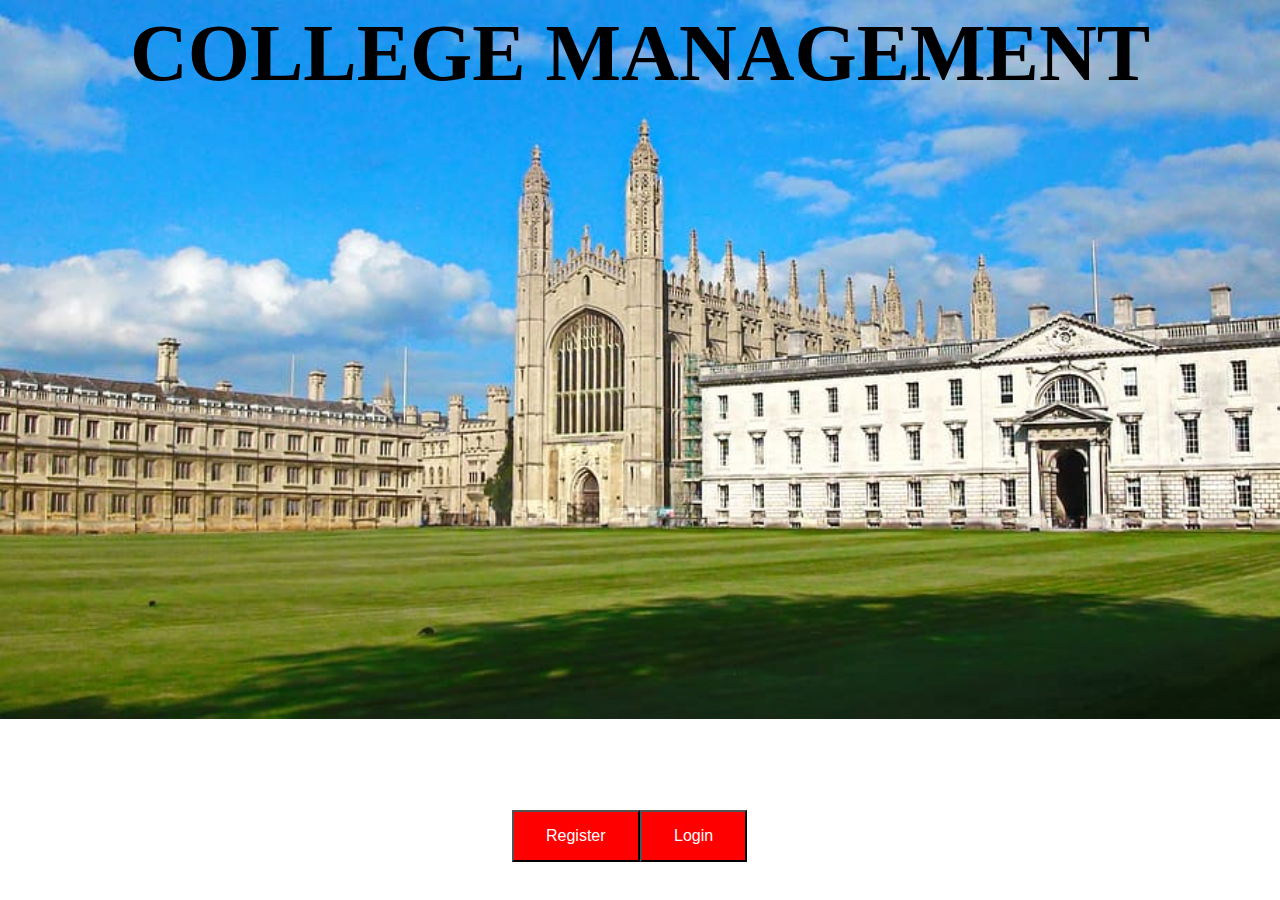
<file: index.html>
<html>
  <head>
    <meta charset="utf-8">
    <title>College Management</title>
	<style>
	body{
		background-image:url('kings-college-cambridge-uk-university.jpg');
		background-repeat: no-repeat;
		background-size:100%;
		}
	h1{
		font-size:5em;
		top=50%;
		left=50%;
		}
	#button1 {
		background-color: red;
		color: white;
		padding: 15px 32px;
		text-align: center;
		font-size: 16px;
		position:absolute;
		top: 90%;
		left:40%
		}
		
	#button2 {
		background-color: red;
		color: white;
		padding: 15px 32px;
		text-align: center;
		font-size: 16px;
		position:absolute;
		top: 90%;
		left:50%
		}

</style>
 </head>
<body align="center">
	<h1>COLLEGE MANAGEMENT </h1>
	<button id="button1" onclick="window.location.href = 'register.html';">Register</button>
	<button id="button2" onclick="window.location.href = 'login.html';">Login</button>
</body>
</html>
</file>
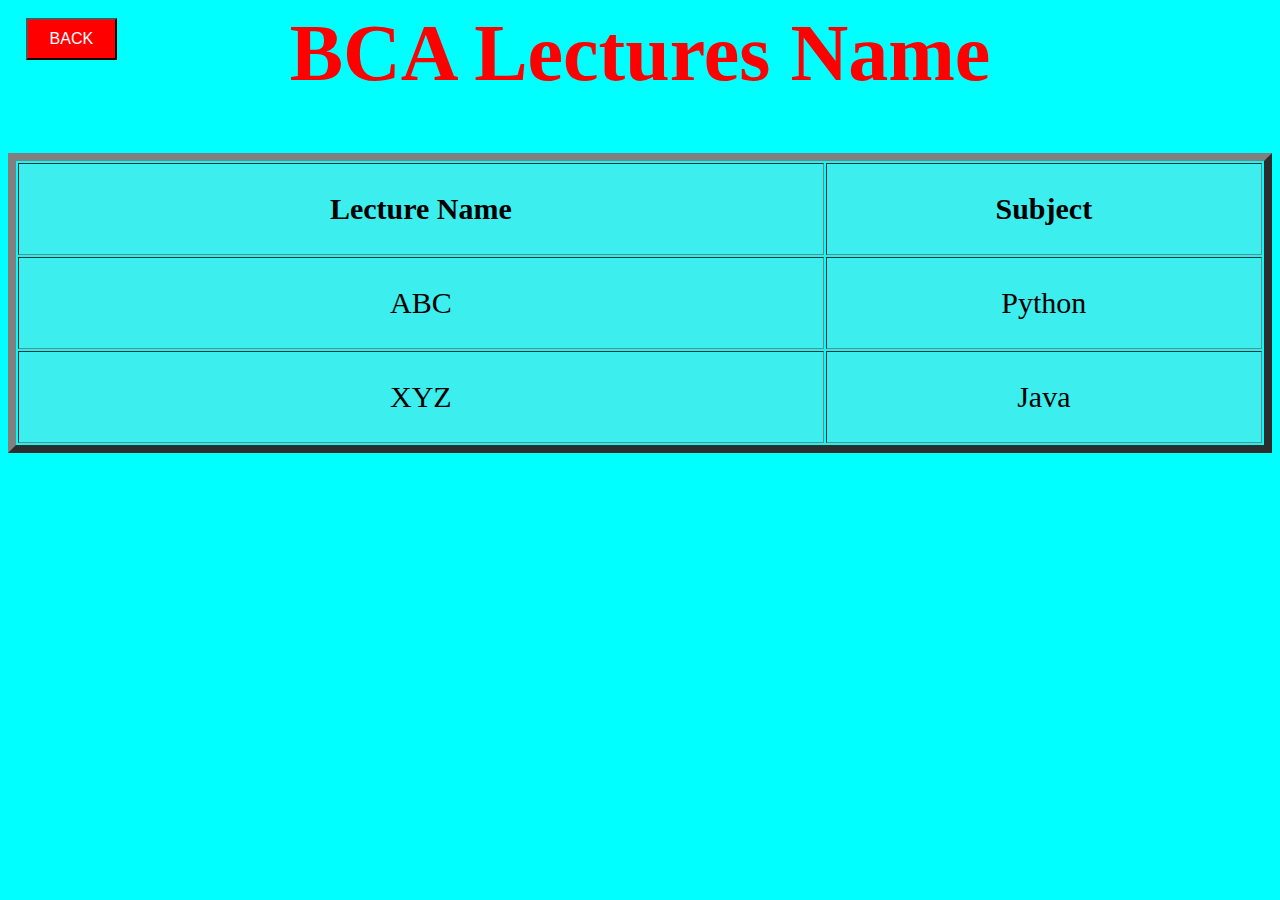
<file: bca.html>
<html>
<head>
    <title>Teacher Names</title>
	<link rel="stylesheet" href="styles.css">
</head>
<body align="center"bgcolor="aqua">
    <h1>BCA Lectures Name</h1>
    <table border="8"; style="width: 100%; height: 300px;font-size: 16px;align="center">
        <tr>
            <th>Lecture Name</th>
            <th>Subject</th>
        </tr>
        <tr>
            <td>ABC</td>
            <td>Python</td>
        </tr>
		<tr>
            <td>XYZ</td>
            <td>Java</td>
        </tr>
    </table>
	<button onclick="window.location.href = 'Lecture.html';">BACK</button>
</body>
</html>
</file>
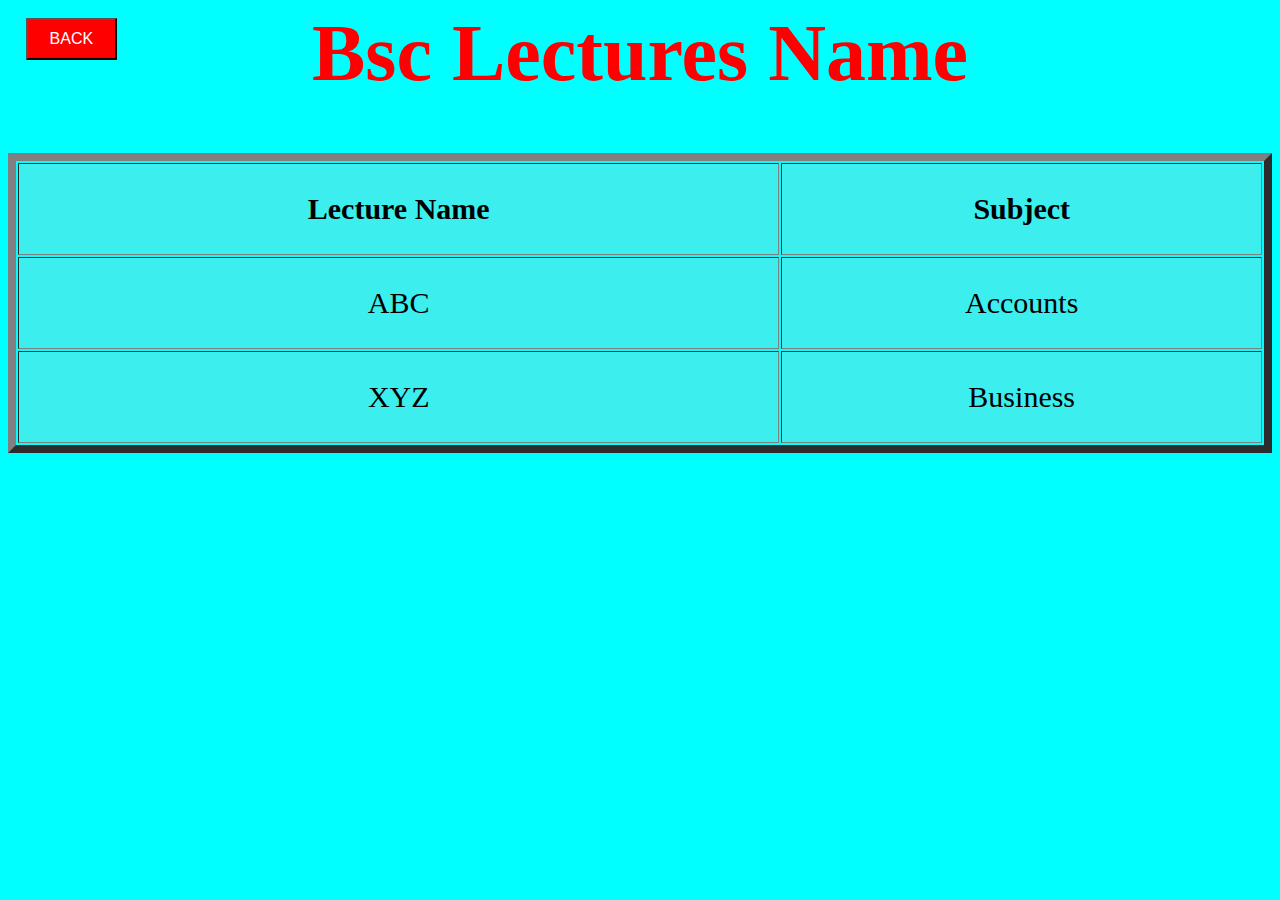
<file: bsc.html>
<html>
<head>
    <title>Teacher Names</title>
		<link rel="stylesheet" href="styles.css">

</head>
<body align="center"bgcolor="aqua">
    <h1>Bsc Lectures Name</h1>
    <table border="8"; style="width: 100%; height: 300px;font-size: 16px;align="center">
        <tr>
            <th>Lecture Name</th>
            <th>Subject</th>
        </tr>
        <tr>
            <td>ABC</td>
            <td>Accounts</td>
        </tr>
		<tr>
            <td>XYZ</td>
            <td>Business</td>
        </tr>
    </table>
	<button onclick="window.location.href = 'lecture.html';">BACK</button>
</body>
</html>
</file>
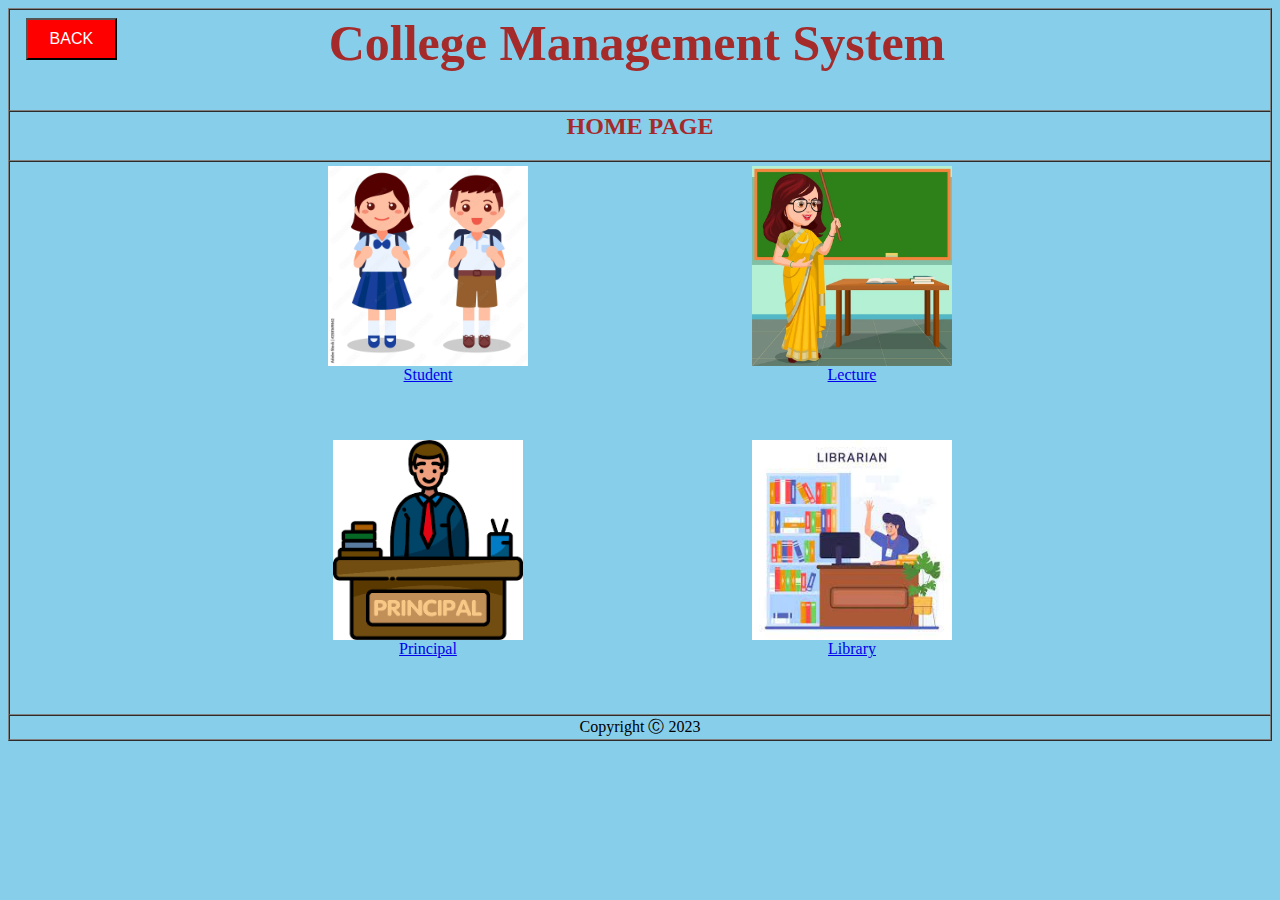
<file: college.html>
<html>
  <head>
    <meta charset="utf-8">
    <title>Home Page</title>
		<link rel="stylesheet" href="styles1.css">
  </head>
  <body bgcolor="skyblue">
    <table border="1" cellspacing="0" width="100%" >
      <tr>
        <td>
          <table width="100%">
            <tr>
              <td align = "center"><h1 style=font-size:50px;color:brown>College Management System</h1></td>
              <td align = "right">
              </td>
            </tr>
          </table>
        </td>
      </tr>

      <tr>
        <td align = "center" ><h2 style=color:brown>HOME PAGE </h2></td>
      </tr>

      <tr>
        <td>
          <table border="0" width ="100%">
            <tr>
              <td width="200px" >
			  </td >
              <td align = "center" >
					<img height="200px" weight="200px"  src="s.jpg" alt=""><br>
					<a href="student.html">Student</a><br>
              </td >
              <td align = "center">
					<img height="200px" weight="200px" src="teacher.avif" alt=""><br>
					<a href="lecture.html">Lecture</a>
              </td>
              <td width="200px" >
			  </td >

            </tr>

            <tr height="50px">
               <td colspan="4" ></td>
			 </tr>


            <tr>
				<td width="200px" >
				</td >
				<td align = "center">
						<img height="200px" weight="200px" src="download.png" alt=""></a><br>
						<a href="Principal.html">Principal</a>
				</td>
				<td align = "center">
						<img height="200px" weight="200px" src="download (6).jpeg" alt=""></a><br>
						<a href="Library.html">Library</a>
				</td>
				<td width="200px" >
				</td >
			</tr>
			
			
			
			<tr height="50px">
              <td colspan="4" ></td>
			</tr>

           
          </table>
		  <button onclick="window.location.href = 'index.html';">BACK</button>
        </td>
      </tr>

      <tr>
        <td align="center" >Copyright Ⓒ 2023</td>
      </tr>

    </table>
  </body>
</html>
</file>
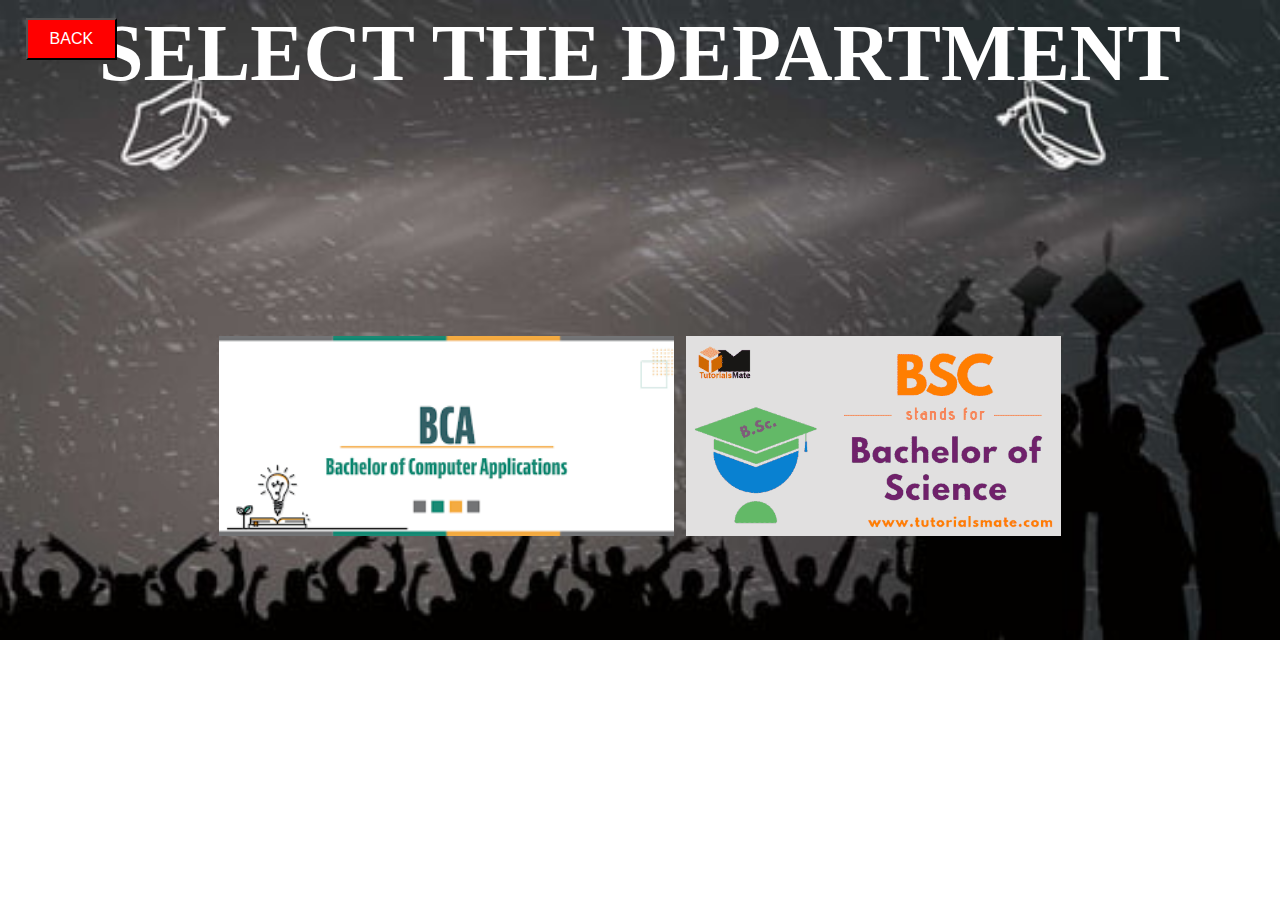
<file: lecture.html>
<html>
  <head>
    <meta charset="utf-8">
    <title>lecture</title>
		<link rel="stylesheet" href="styles1.css">
	<style>
	body{
		background-image:url('e.jpg');
		background-repeat: no-repeat;
		background-size:100%;
		}
		
	h1{
	color:white;
		font-size:5em;
		top=50%;
		left=50%;
	}
	
	th {
	color: blue;
	font-size: 30px;
	font-style:bold;
	}
  
  
	td {
	color: white;
	font-size: 20px;
	font-style:bold;
	
    }
	</style>
  </head>
  <body align="center">
	<h1>SELECT THE DEPARTMENT</h1>
          <table border="0" width ="100%" height="70%">
            <tr>
              <td width="200px" >
              </td >
              <td align = "center">
                <a href="bca.html"><img height="200px" weight="200px" src="download (1).png" alt=""></a>
             </td>
              <td align = "center">
              <a href="bsc.html"><img height="200px" weight="200px" src="BSC Full Form (www.tutorialsmate.com).png" alt=""></a>
              </td>
              <td width="200px" >

              </td >

            </tr>

            <tr height="50px">
            <td colspan="4" ></td>

            </tr>

            </tr>
			</table>
			<button onclick="window.location.href = 'college.html';">BACK</button>
			
  </body>
  </html>
</file>
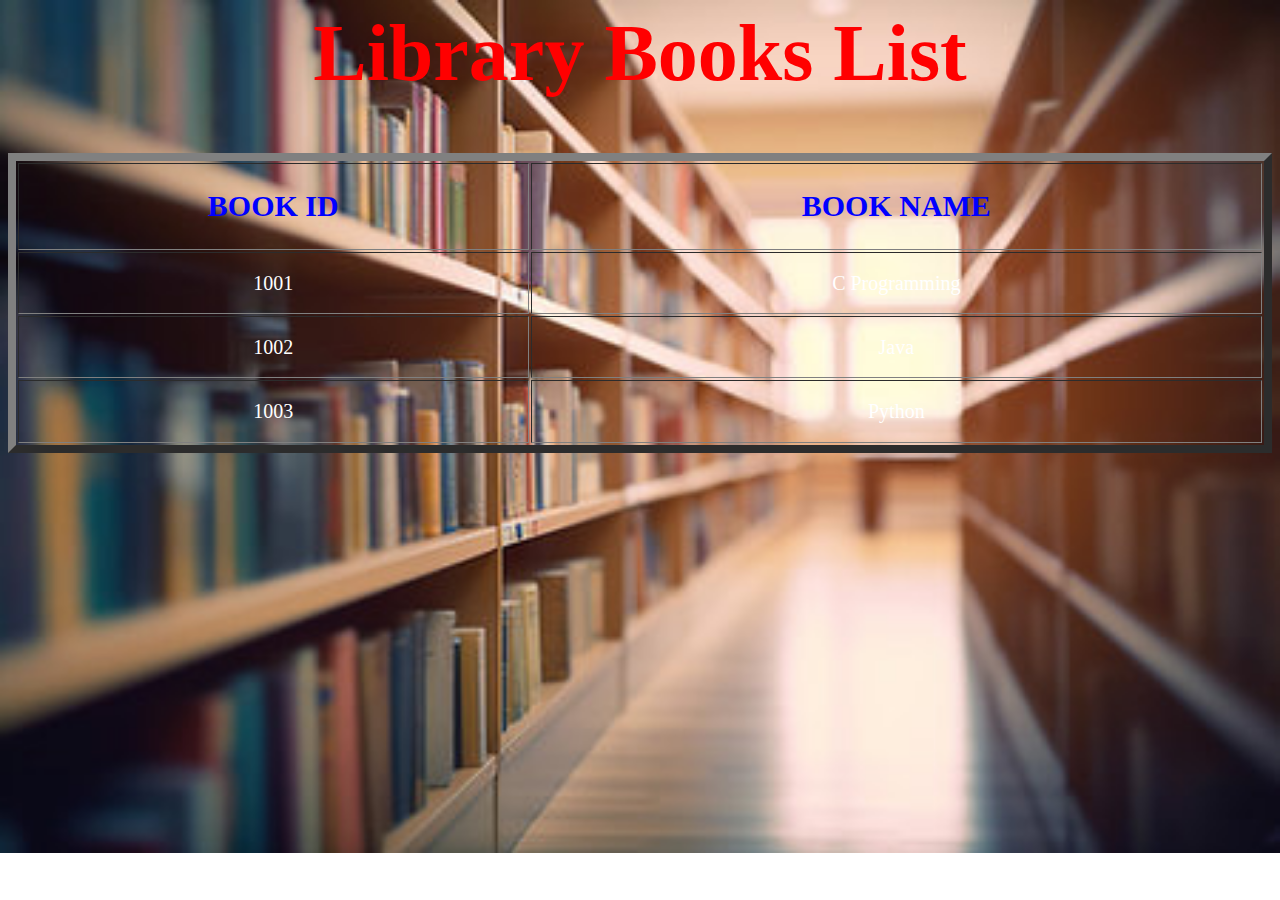
<file: Librarian.html>
<html>
<head>
    <title>Library Books List</title>
	<style>
	body{
		background-image:url('a.jpg');
		background-repeat: no-repeat;
		background-size:100%;
		}
	h1{
		font-size:5em;
		color:red;
		top=50%;
		left=50%;
	}
th {
  color: blue;
  font-size: 30px;
  font-style:bold;
}

td {
  color: white;
  font-size: 20px;
  font-style:bold;
  text-align: center;
  
}
	</style>
</head>
<body align="center">
    <h1>Library Books List</h1>
    <table border="8"; style="width: 100%; height: 300px;font-size: 16px;align="center">
        <tr>
            <th>BOOK ID</th>
            <th>BOOK NAME</th>
        </tr>
        <tr>
            <td>1001</Td>
            <td>C Programming</td>
        </tr>
		<tr>
            <td>1002</td>
            <td>Java</td>
        </tr>
		<tr>
            <td>1003</td>
            <td>Python</td>
        </tr>
    </table>
</body>
</html>
</file>
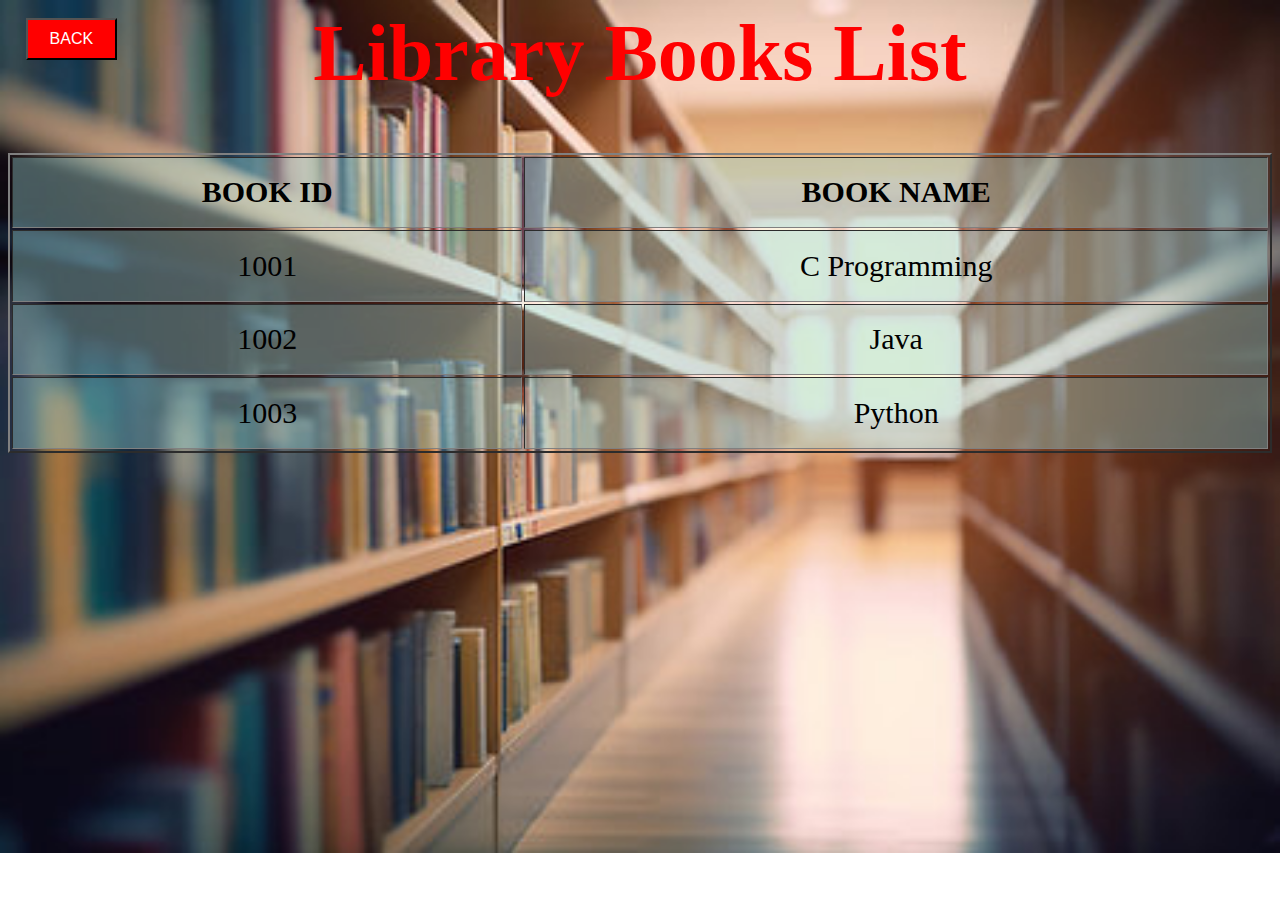
<file: Library.html>
<html>
<head>
    <title>Library Books List</title>
		<link rel="stylesheet" href="styles.css">
	<style>
	body{
		background-image:url('a.jpg');
		background-repeat: no-repeat;
		background-size:100%;
		}
	</style>
</head>
<body align="center">
    <h1>Library Books List</h1>
    <table border="2"; style="width: 100%; height: 300px;font-size: 16px;align="center">
        <tr>
            <th>BOOK ID</th>
            <th>BOOK NAME</th>
        </tr>
        <tr>
            <td>1001</Td>
            <td>C Programming</td>
        </tr>
		<tr>
            <td>1002</td>
            <td>Java</td>
        </tr>
		<tr>
            <td>1003</td>
            <td>Python</td>
        </tr>
    </table>
	<button onclick="window.location.href = 'college.html';">BACK</button>
</body>
</html>
</file>
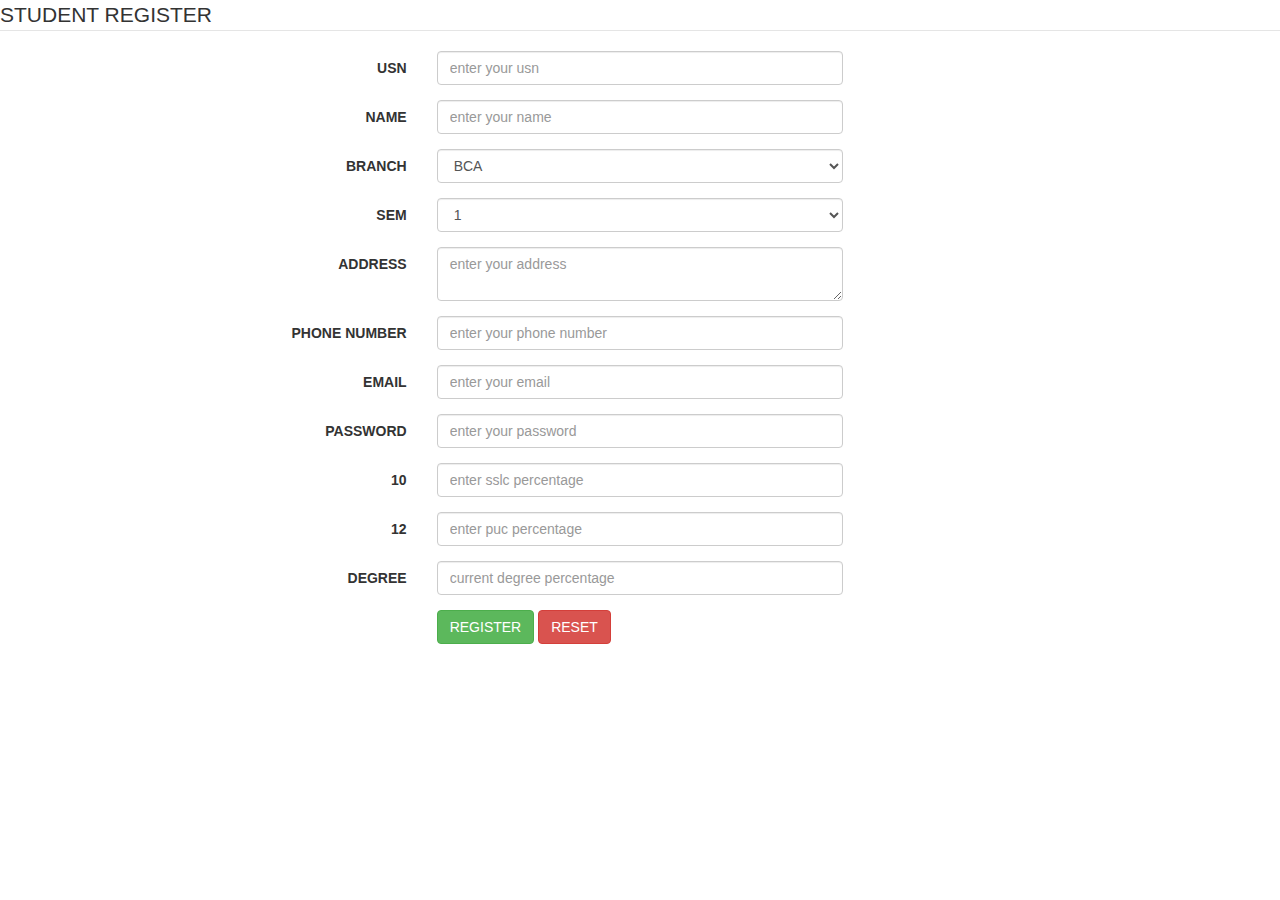
<file: register.html>
<!DOCTYPE html>
<html>
    <head>
        <meta charset=UTF-8">
        <link rel="stylesheet" href="https://maxcdn.bootstrapcdn.com/bootstrap/3.4.1/css/bootstrap.min.css">
  <script src="https://ajax.googleapis.com/ajax/libs/jquery/3.6.0/jquery.min.js"></script>
  <script src="https://maxcdn.bootstrapcdn.com/bootstrap/3.4.1/js/bootstrap.min.js"></script>
        
    </head>
    <body>
        <form  class="form-horizontal" action="login.html" method="post">
       <fieldset>


<legend>STUDENT REGISTER</legend>

<!-- Text input-->
<div class="form-group">
  <label class="col-md-4 control-label" for="usn">USN</label>  
  <div class="col-md-4">
  <input id="usn" name="usn" type="text" placeholder="enter your usn" class="form-control input-md" required="">
    
  </div>
</div>

<!-- Text input-->
<div class="form-group">
  <label class="col-md-4 control-label" for="name">NAME</label>  
  <div class="col-md-4">
  <input id="name" name="name" type="text" placeholder="enter your name" class="form-control input-md" required="">
    
  </div>
</div>

<div class="form-group">
  <label class="col-md-4 control-label" for="branch">BRANCH</label>
  <div class="col-md-4">
    <select id="selectbasic" name="branch" class="form-control">
      <option value="mca">BCA</option>
      <option value="mba">BBA</option>
      <option value="cs">CS</option>
      <option value="mtech">Bsc</option>
    </select>
  </div>
</div>

<!-- Text input-->
<div class="form-group">
  <label class="col-md-4 control-label" for="sem">SEM</label>
  <div class="col-md-4">
    <select id="selectbasic" name="sem" class="form-control">
      <option value="1">1</option>
      <option value="2">2</option>
      <option value="3">3</option>
      <option value="4">4</option>
      <option value="5">5</option>
      <option value="6">6</option>
      <option value="7">7</option>
      <option value="8">8</option>
    </select>
  </div>
</div>

<!-- Textarea -->
<div class="form-group">
  <label class="col-md-4 control-label" for="address">ADDRESS</label>
  <div class="col-md-4">                     
    <textarea class="form-control" id="address" name="address" placeholder="enter your address"></textarea>
  </div>
</div>

<!-- Text input-->
<div class="form-group">
  <label class="col-md-4 control-label" for="contact">PHONE NUMBER</label>  
  <div class="col-md-4">
  <input id="phone_number" name="contact" type="text" placeholder="enter your phone number" class="form-control input-md" required="">
    
  </div>
</div>

<!-- Text input-->
<div class="form-group">
  <label class="col-md-4 control-label" for="email">EMAIL</label>  
  <div class="col-md-4">
  <input id="email" name="email" type="text" placeholder="enter your email" class="form-control input-md" required="">
    
  </div>
</div>

<!-- Password input-->
<div class="form-group">
  <label class="col-md-4 control-label" for="password">PASSWORD</label>
  <div class="col-md-4">
    <input id="password" name="password" type="password" placeholder="enter your password" class="form-control input-md" required="">
    
  </div>
</div>

<!-- Text input-->
<div class="form-group">
  <label class="col-md-4 control-label" for="10">10</label>  
  <div class="col-md-4">
  <input id="10" name="10" type="text" placeholder="enter sslc percentage " class="form-control input-md" required="">
    
  </div>
</div>

<!-- Text input-->
<div class="form-group">
  <label class="col-md-4 control-label" for="12">12</label>  
  <div class="col-md-4">
  <input id="12" name="12" type="text" placeholder="enter puc percentage" class="form-control input-md" required="">
    
  </div>
</div>

<!-- Text input-->
<div class="form-group">
  <label class="col-md-4 control-label" for="degree">DEGREE</label>  
  <div class="col-md-4">
  <input id="degree" name="degree" type="text" placeholder="current degree percentage" class="form-control input-md" required="">
    
  </div>
</div>

<!-- Button (Double) -->
<div class="form-group">
  <label class="col-md-4 control-label" for="submit"></label>
  <div class="col-md-8">
    <button id="register" name="register" class="btn btn-success" onclick="window.location.href = 'login.html';">REGISTER</button>
    <button id="reset" name="reset" class="btn btn-danger">RESET</button>
  </div>
</div>


</fieldset>
        </form>
    </body>
</html>
</file>
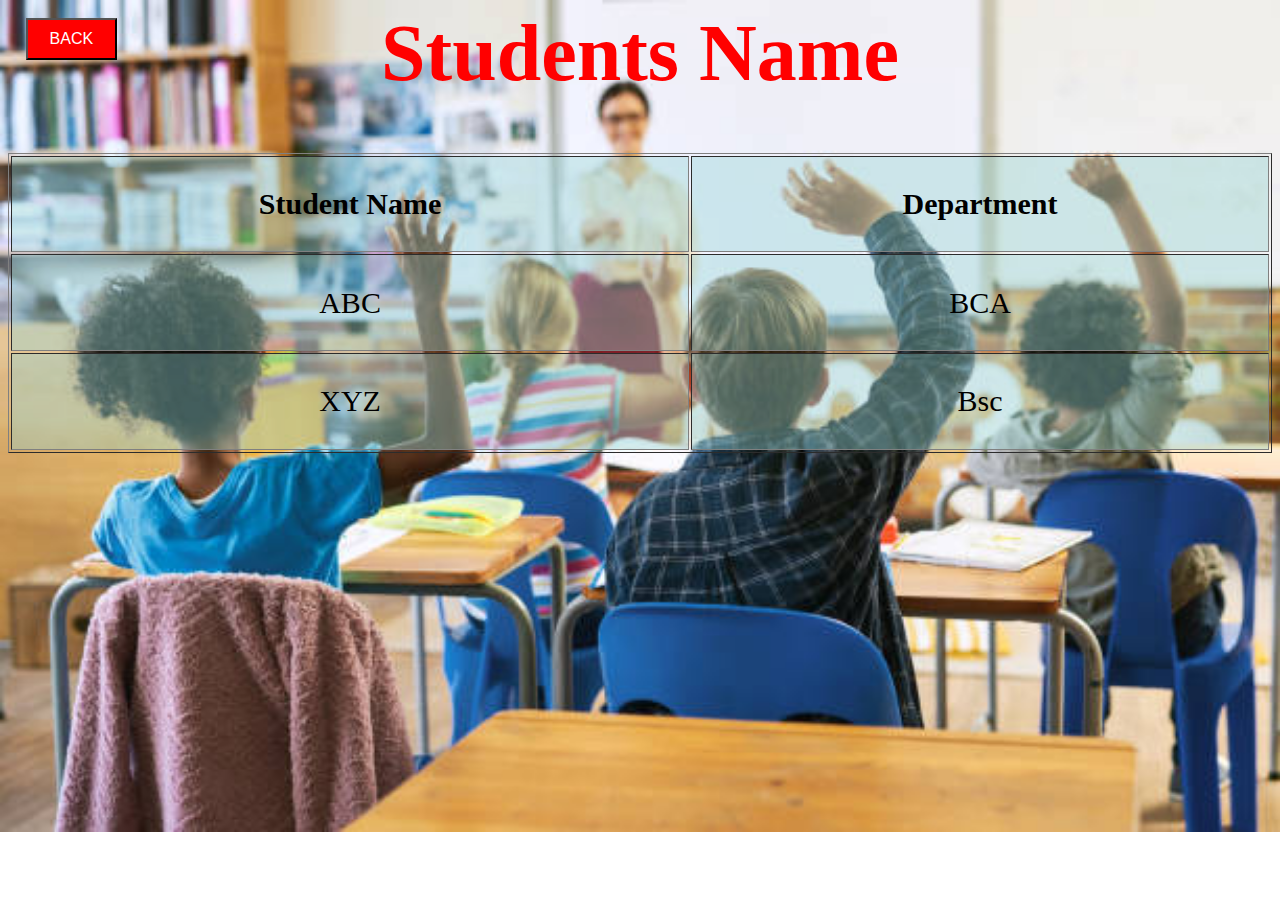
<file: student.html>
<html>
<head>
    <title>Student Names</title>
	<link rel="stylesheet" href="styles.css">
	<style>
	body{
		background-image:url('b.jpg');
		background-repeat: no-repeat;
		background-size:100%;
		
		}
	</style>
</head>
<body align="center">
    <h1>Students Name</h1>
    <table border="1"align="center" border="8"; style="width: 100%; height: 300px;font-size: 16px;align="center>
        <tr>
            <th>Student Name</th>
            <th>Department</th>
        </tr>
        <tr>
            <td>ABC</td>
            <td>BCA</td>
        </tr>
		<tr>
            <td>XYZ</td>
            <td>Bsc</td>
        </tr>
    </table>
	<button onclick="window.location.href = 'college.html';">BACK</button>
</body>
</html>
</file>
<file: styles.css>
button {
  background-color: red;
  color: white;
  padding: 10px 22px;
  text-align: center;
  font-size: 16px;
  position:absolute;
  top: 2%;
  left:2%
}

h1{
		font-size:5em;
		color:red;
		top:50%;
		left:50%;
	}
th {
  color: black;
  font-size: 30px;
  font-style:bold;
  background-color: rgba(150, 212, 212, 0.4);
}

td {
  color: black;
  font-size: 30px;
  text-align: center;
  background-color: rgba(150, 212, 212, 0.4);
  
}
</file>
<file: styles1.css>
button {
  background-color: red;
  color: white;
  padding: 10px 22px;
  text-align: center;
  font-size: 16px;
  position:absolute;
  top: 2%;
  left:2%
}
</file>
